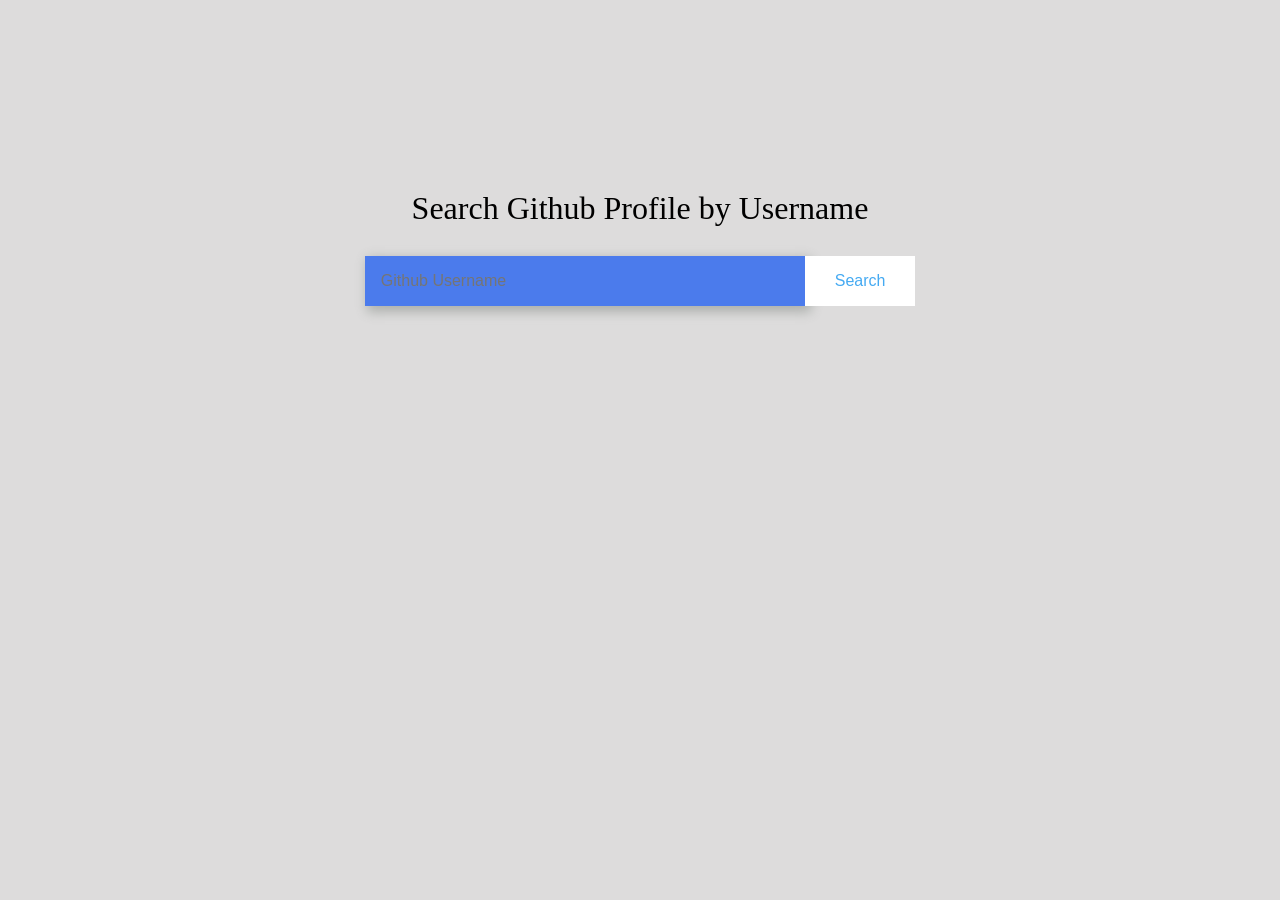
<file: 02 - XMLHttpRequest/github-user/index.html>
<!DOCTYPE html>
<html lang="en">
  <head>
    <meta charset="UTF-8" />
    <meta name="viewport" content="width=device-width, initial-scale=1.0" />
    <meta http-equiv="X-UA-Compatible" content="ie=edge" />
    <link rel="stylesheet" href="style.css" />
    <title>Github User Search</title>
  </head>
  <body>
    <main>
      <h1>Search Github Profile by Username</h1>

      <div class="input">
        <input type="text" name="" id="" placeholder="Github Username" />
        <button>Search</button>
      </div>

      <!-- <div class="flex">
        <div class="gitimage"></div>
        <div class="info"></div>
      </div> -->
    </main>

    <script src="./main.js"></script>
  </body>
</html>
</file>
<file: 02 - XMLHttpRequest/github-user/style.css>
/* http://meyerweb.com/eric/tools/css/reset/ 
   v2.0 | 20110126
   License: none (public domain)
*/

html,
body,
div,
span,
applet,
object,
iframe,
h1,
h2,
h3,
h4,
h5,
h6,
p,
blockquote,
pre,
a,
abbr,
acronym,
address,
big,
cite,
code,
del,
dfn,
em,
img,
ins,
kbd,
q,
s,
samp,
small,
strike,
strong,
sub,
sup,
tt,
var,
b,
u,
i,
center,
dl,
dt,
dd,
ol,
ul,
li,
fieldset,
form,
label,
legend,
table,
caption,
tbody,
tfoot,
thead,
tr,
th,
td,
article,
aside,
canvas,
details,
embed,
figure,
figcaption,
footer,
header,
hgroup,
menu,
nav,
output,
ruby,
section,
summary,
time,
mark,
audio,
video {
  margin: 0;
  padding: 0;
  border: 0;
  font-size: 100%;
  font: inherit;
  vertical-align: baseline;
}
/* HTML5 display-role reset for older browsers */
article,
aside,
details,
figcaption,
figure,
footer,
header,
hgroup,
menu,
nav,
section {
  display: block;
}
body {
  line-height: 1;
}
ol,
ul {
  list-style: none;
}
blockquote,
q {
  quotes: none;
}
blockquote:before,
blockquote:after,
q:before,
q:after {
  content: "";
  content: none;
}
table {
  border-collapse: collapse;
  border-spacing: 0;
}
/* =============== */
*,
*::before,
*::after {
  box-sizing: border-box;
}
body {
  width: 100%;
  height: 100%;
  position: absolute;
  background: #dddcdc;
  color: black;
}
h1 {
  text-align: center;
  font-size: 2rem;
  padding-top: 15%;
}
.input {
  display: flex;
  justify-content: space-around;
  padding: 2rem 0;
  width: 43%;
  margin: 0 auto;
}
.flex {
  display: flex;
  /* justify-content: space-evenly; */
  /* align-items: center; */
  width: 40%;
  margin: 0 auto;
  /* border: 1px solid #c8f3f3; */
  background: #fff;
  padding: 12px;
  box-shadow: 3px 3px 14px 6px rgba(105, 105, 105, 0.62);
}
.image {
  width: 150px;
  height: 150px;
  border-radius: 50%;
}
img {
  width: 100%;
}
input {
  font-size: 1.2rem;
  padding: 0.5rem;
  color: #fff;
  box-shadow: 4px 4px 11px 2px rgba(173, 176, 173, 1);
}
.input > input {
  background-color: #4b7bec;
  border: none;
  color: #fff;
  font-size: 1rem;
  padding: 1rem;
  width: 80%;
}
.input > button {
  background-color: #fff;
  border: none;
  color: #45aaf2;
  cursor: pointer;
  font-size: 1rem;
  width: 20%;
}

.info {
  padding: 1rem 2rem;
}
.info h2,
.info p {
  padding-bottom: 1rem;
}
</file>
